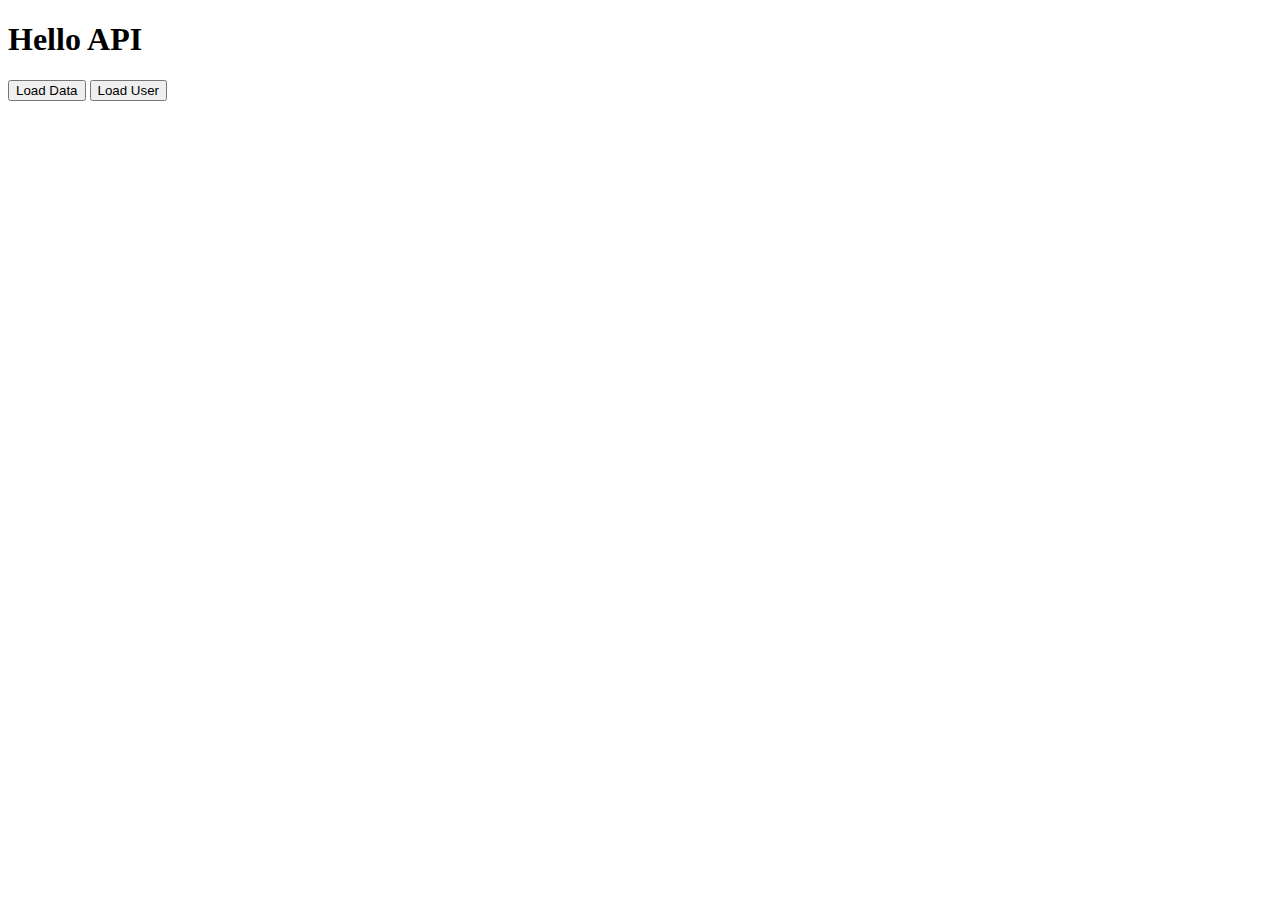
<file: index.html>
<!DOCTYPE html>
<html lang="en">

<head>
    <meta charset="UTF-8">
    <meta http-equiv="X-UA-Compatible" content="IE=edge">
    <meta name="viewport" content="width=device-width, initial-scale=1.0">
    <title>API Introduction</title>
</head>

<body>
    <h1>Hello API</h1>
    <ul id="users">

    </ul>
    <button id="load-data">Load Data</button>
    <button id="load-user">Load User</button>
    <!-- <script src="js/main.js"></script> -->
    <script src="js/api.js"></script>
</body>

</html>
</file>
